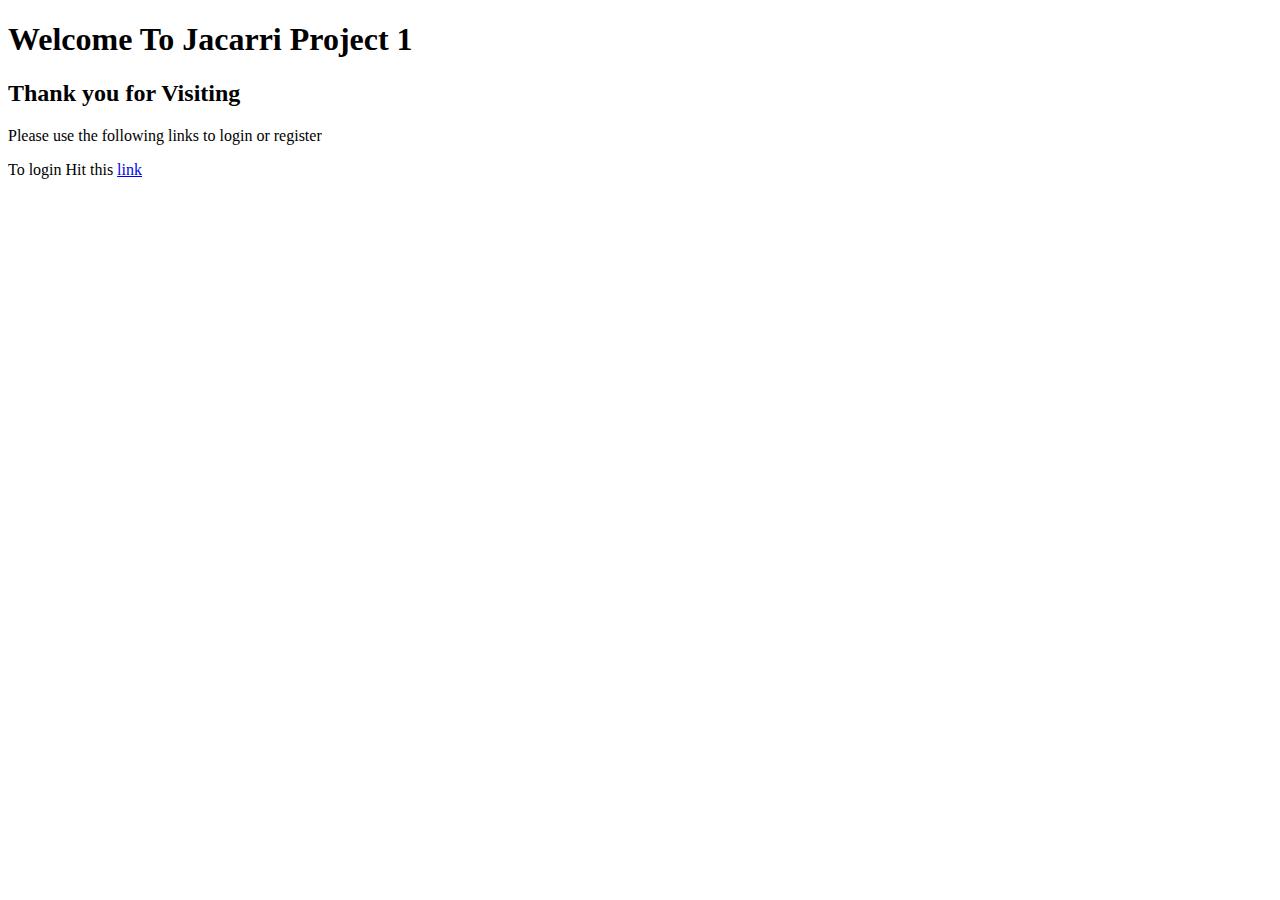
<file: Jacarri_Claxton_P1/src/main/webapp/index.html>
<!DOCTYPE html>
<html lang="en">
<head>
    <meta charset="UTF-8">
    <meta name ="description" content ="This is Project 1">
    <title>P1 Project</title>
</head>
<body>
    <h1>Welcome To Jacarri Project 1</h1>


    <h2>Thank you for Visiting</h2>

    <p>Please use the following links to login or register</p>

    <body style = "background: url(https://images.unsplash.com/photo-1564951434112-64d74cc2a2d7?ixlib=rb-1.2.1&ixid=MnwxMjA3fDB8MHxzZWFyY2h8Nnx8Ymx1ZSUyMGFlc3RoZXRpY3xlbnwwfHwwfHw%3D&w=1000&q=80)">
    </body>
    <p>To login Hit this <a href="login.html" target="blank">link</a> </p>

</body>
</html>
</file>
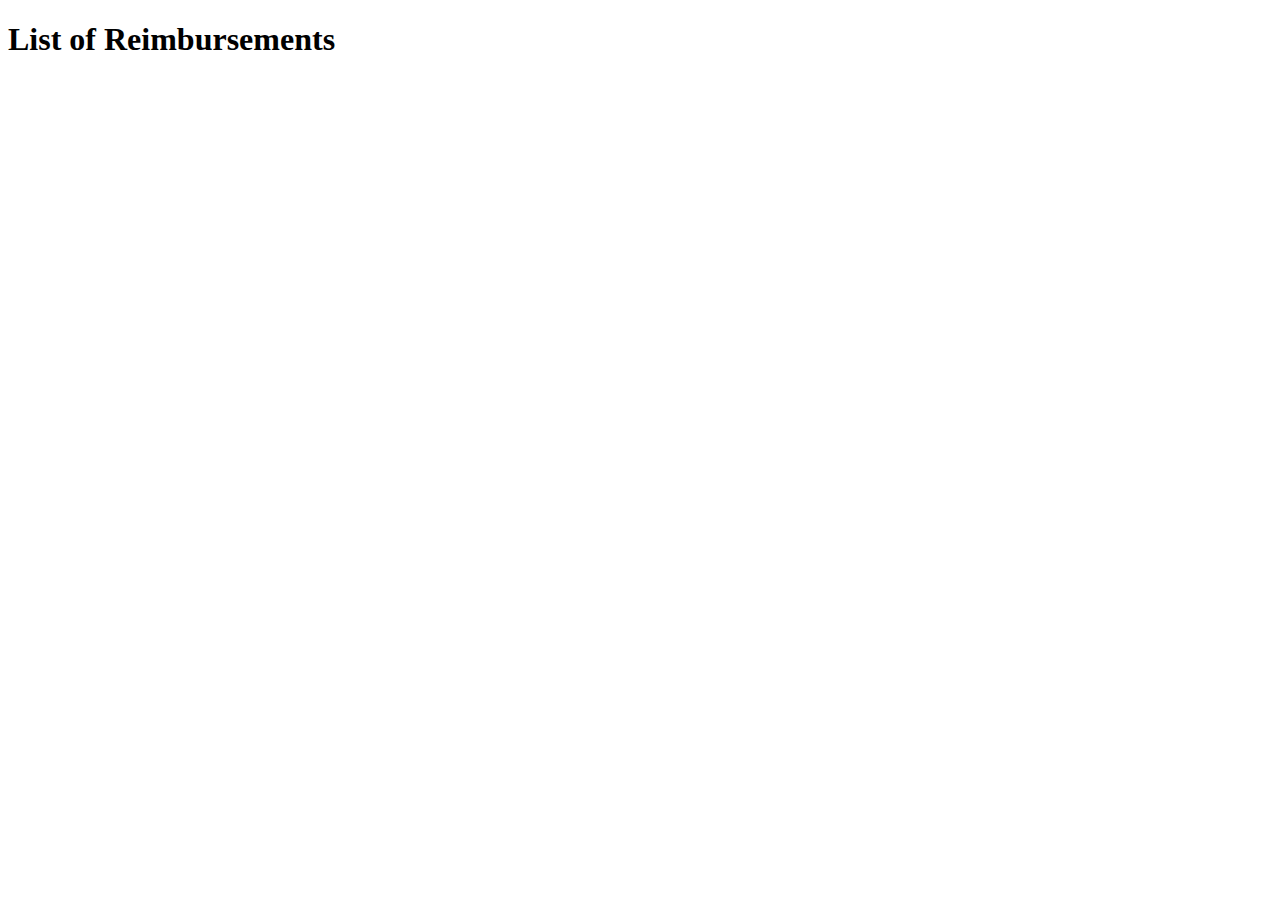
<file: Jacarri_Claxton_P1/src/main/webapp/AdminLogin.html>
<!DOCTYPE html>
<html lang="en">
<head>
    <meta charset="UTF-8">
    <title>Reimbursement</title>
</head>
<body>

<h1>List of Reimbursements</h1>





<body style = "background: url(https://images.unsplash.com/photo-1564951434112-64d74cc2a2d7?ixlib=rb-1.2.1&ixid=MnwxMjA3fDB8MHxzZWFyY2h8Nnx8Ymx1ZSUyMGFlc3RoZXRpY3xlbnwwfHwwfHw%3D&w=1000&q=80);
    background-size: 100%;">

    </body>
</body>
</html>
</file>
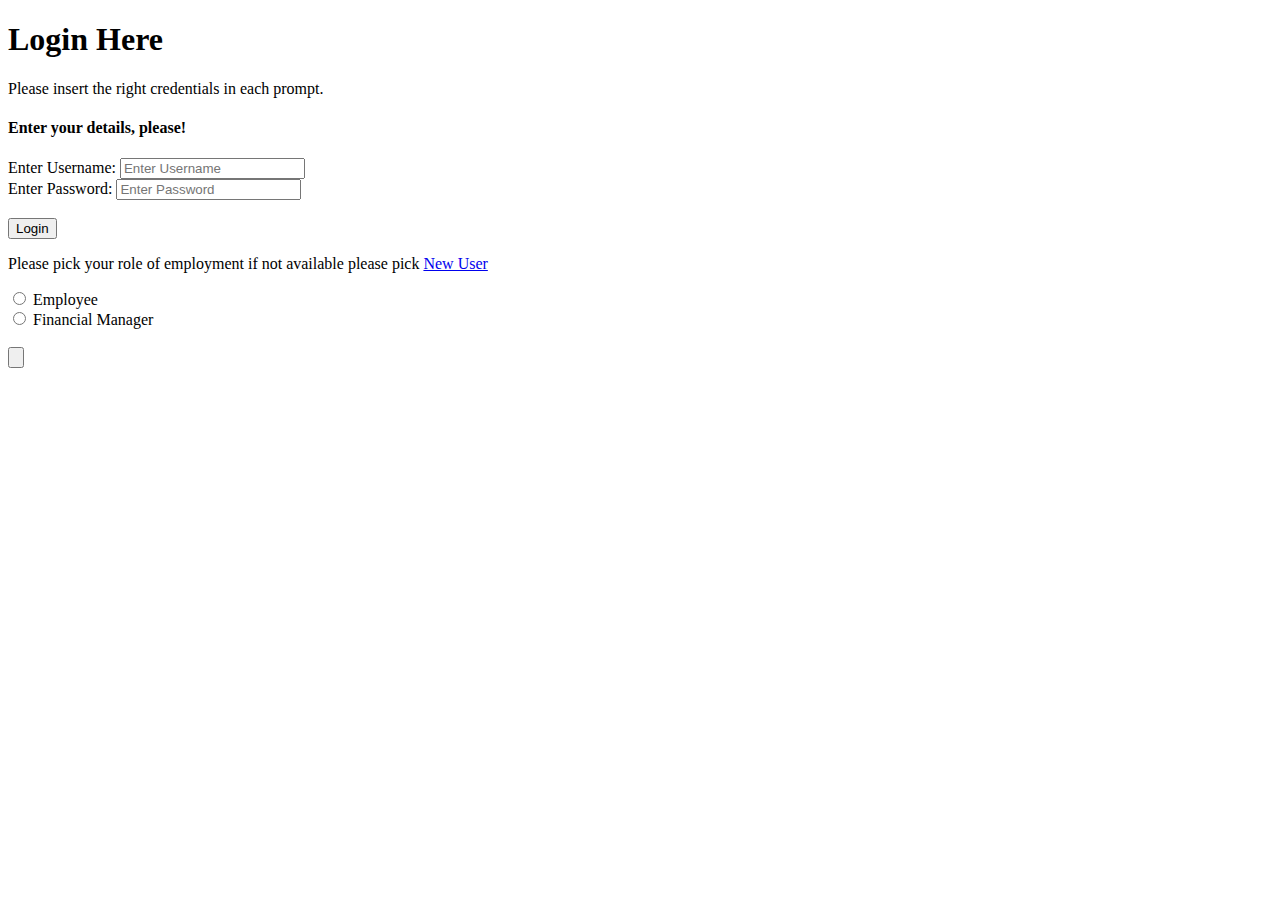
<file: Jacarri_Claxton_P1/src/main/webapp/login.html>
<!DOCTYPE html>
<html lang="en">
<head>
    <meta charset="UTF-8">
    <title>Login Here</title>


</head>
<style>
    
</style>
    <body style = "background: url(https://images.unsplash.com/photo-1564951434112-64d74cc2a2d7?ixlib=rb-1.2.1&ixid=MnwxMjA3fDB8MHxzZWFyY2h8Nnx8Ymx1ZSUyMGFlc3RoZXRpY3xlbnwwfHwwfHw%3D&w=1000&q=80);
    background-size: 100%;">
<h1>Login Here</h1>

<p>Please insert the right credentials in each prompt.</p>

    <form action="first" target method="post">
        <h4>Enter your details, please!</h4>
        Enter Username: <input type="text" name="uname" placeholder="Enter Username"><br>
        Enter Password: <input type="text" name="pword" placeholder="Enter Password" ><br><br>
        <input type="submit" value="Login">
    </form>

<p>Please pick your role of employment if not available please pick <a href="register.html" target="_blank">New User</a></p>
    <form action ="/UserLogin">
        <input type="radio" id="Employee" name="role" value="EMPLOYEE">
        <label for="Employee">Employee</label><br>
        <input type="radio" id="Financial Manager" name="role" value="FINANCIAL MANAGER">
        <label for="Financial Manager">Financial Manager</label><br><br>
        <input type="button" id="log">

        

    
    </form>


    <script src='scripts/login.js'></script>
    </body>
<!--Login page for the applicaton-->


</html>
</file>
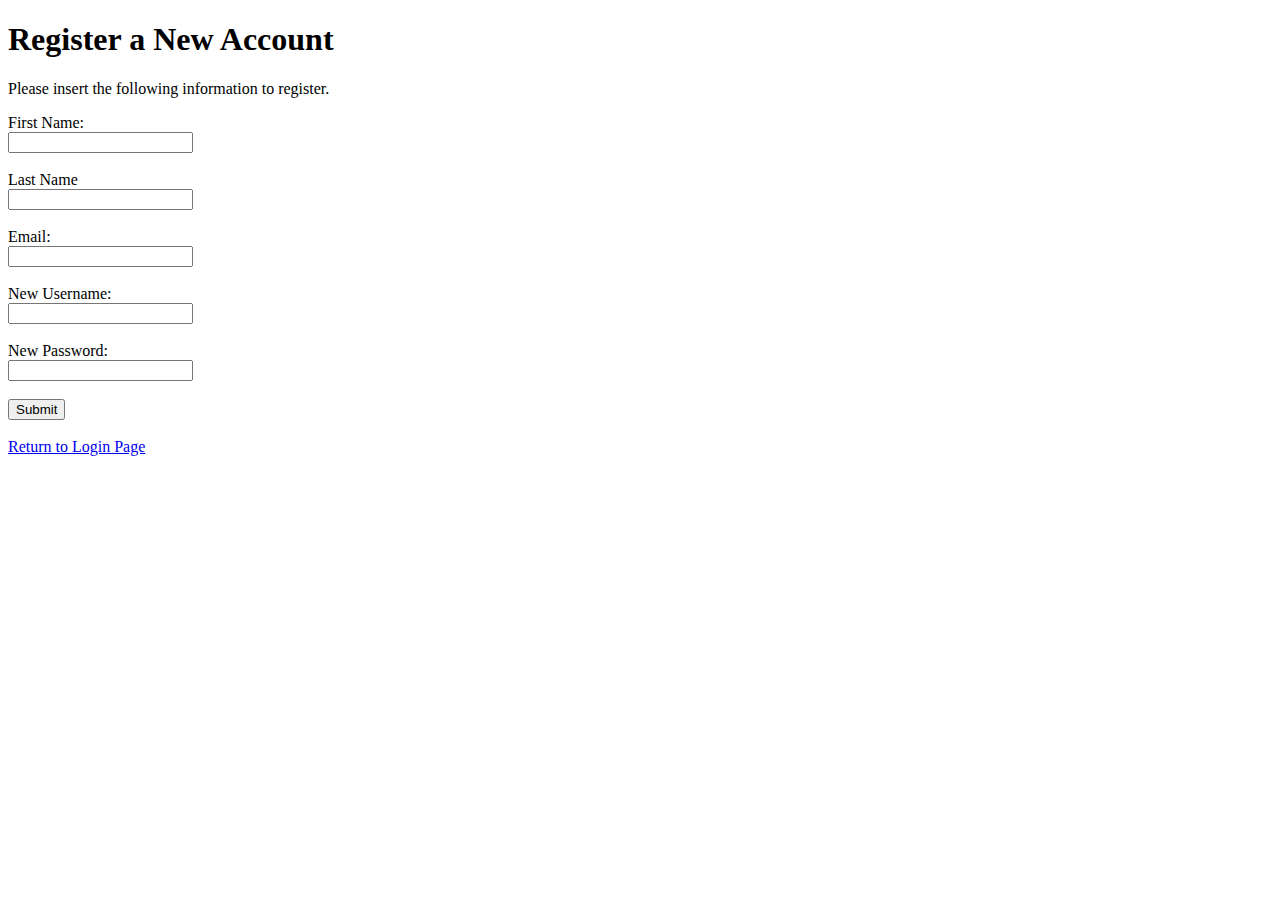
<file: Jacarri_Claxton_P1/src/main/webapp/register.html>
<!DOCTYPE html>
<html lang="en">
<head>
    <meta charset="UTF-8">
    <title>New User Registration</title>
</head>
<body>
<h1>Register a New Account</h1>
<p>Please insert the following information to register.</p>
    <form>
    <label for="fname">First Name:</label><br>
        <input type="text" id="fname" name="firstname"><br><br>
    <label for="lname">Last Name</label><br>
        <input type="text" id="lname" name="lastname"><br><br>
        <label for="email">Email:</label><br>
        <input type="email" id="email" name="email"><br><br>
        <label for="nuser">New Username:</label><br>
        <input type="text" id="nuser" name="newuser"><br><br>
        <label for="Pword">New Password:</label><br>
        <input type="text" id="pword" name="pword"><br><br>

        <input type="submit" value="Submit"><br><br>

        <a href="login.html">Return to Login Page</a>
    </form>
</body>
</html>
</file>
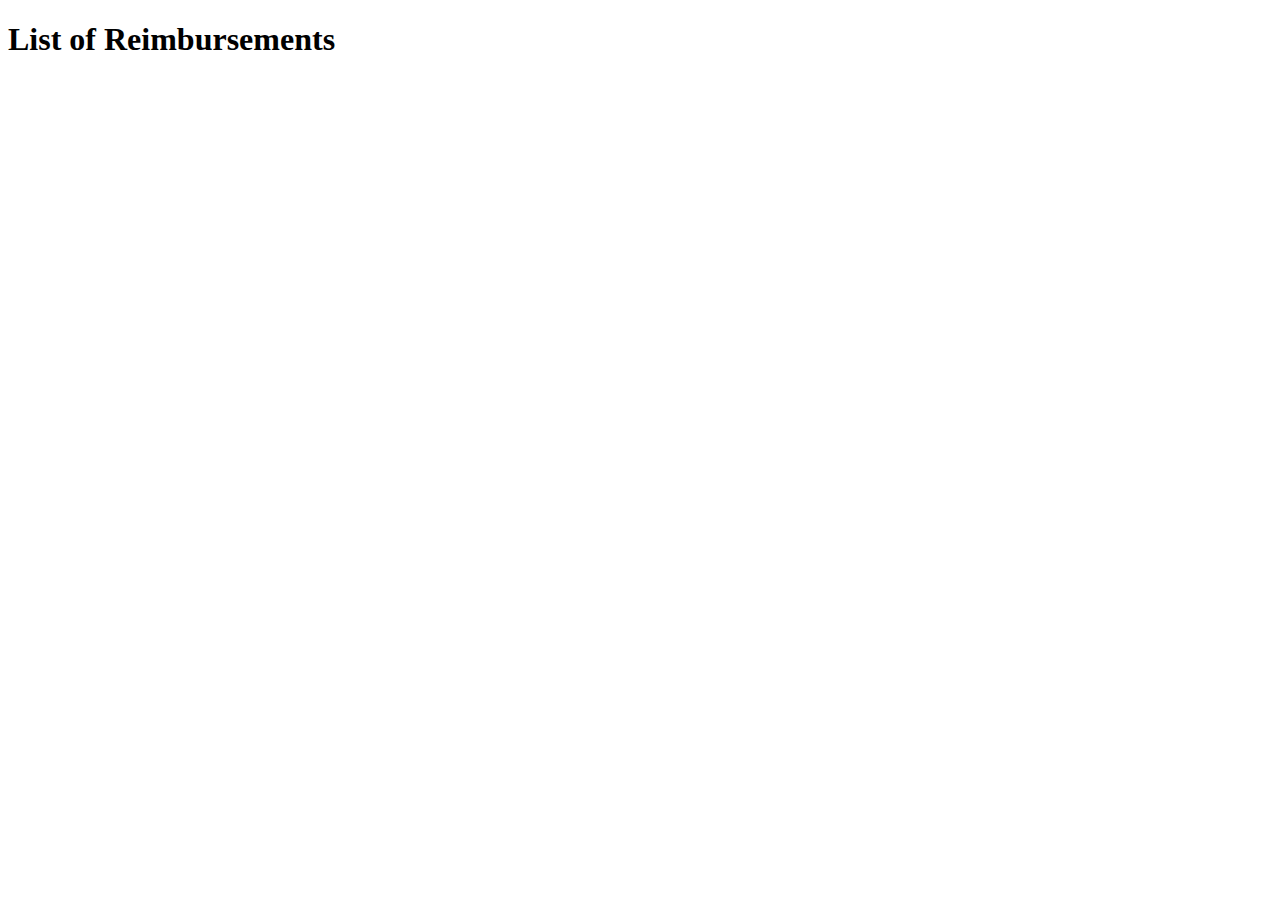
<file: Jacarri_Claxton_P1/src/main/webapp/reimbursement.html>
<!DOCTYPE html>
<html lang="en">
<head>
    <meta charset="UTF-8">
    <title>Reimbursement</title>
</head>
<body>

    <h1>List of Reimbursements</h1>





    <body style = "background: url(https://images.unsplash.com/photo-1564951434112-64d74cc2a2d7?ixlib=rb-1.2.1&ixid=MnwxMjA3fDB8MHxzZWFyY2h8Nnx8Ymx1ZSUyMGFlc3RoZXRpY3xlbnwwfHwwfHw%3D&w=1000&q=80);
    background-size: 100%;">
    </body>
</body>
</html>
</file>
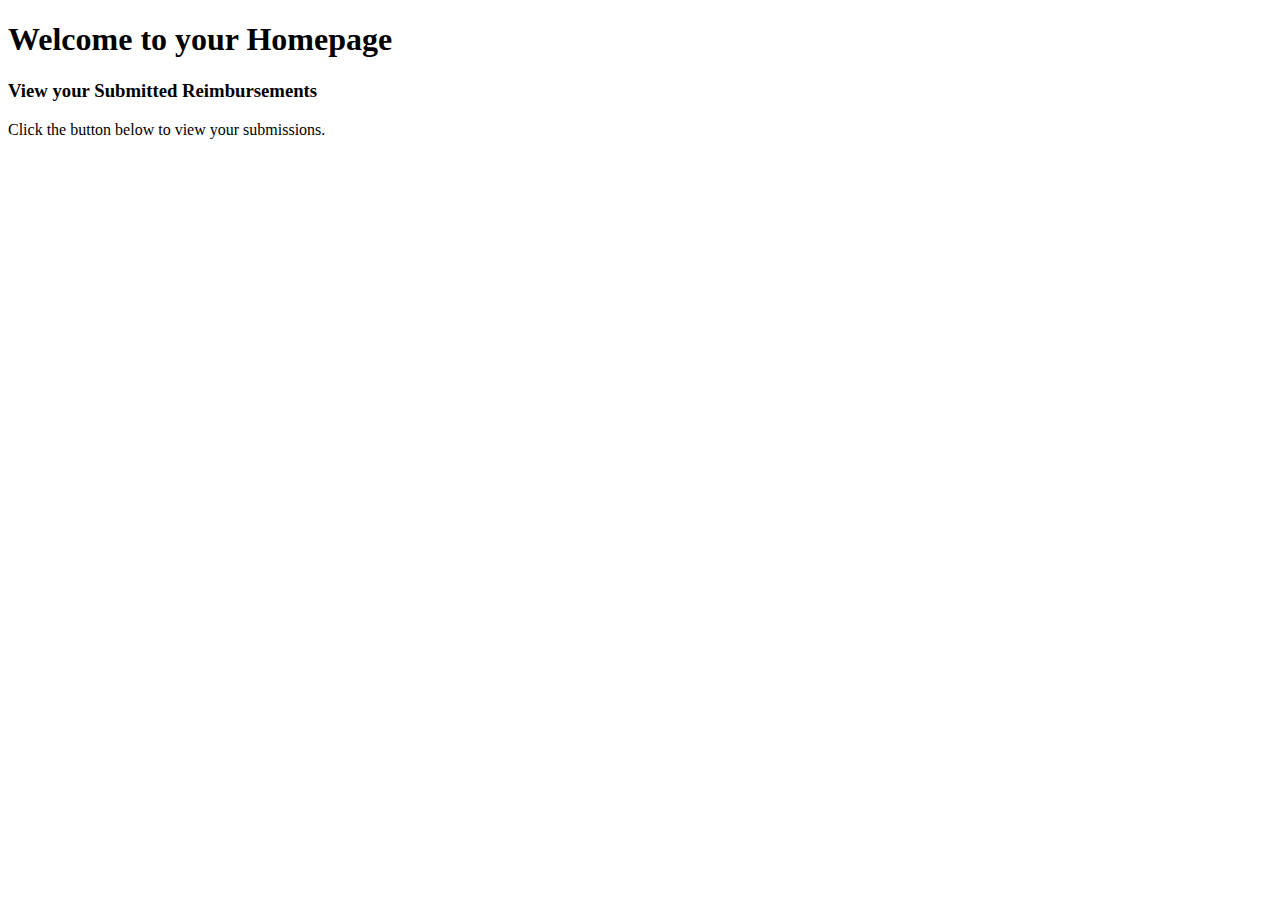
<file: Jacarri_Claxton_P1/src/main/webapp/UserLogin.html>
<!DOCTYPE html>
<html lang="en">
<head>
    <meta charset="UTF-8">
    <meta http-equiv="X-UA-Compatible" content="IE=edge">
    <meta name="viewport" content="width=device-width, initial-scale=1.0">
    <title>User Login</title>
</head>
<style>
    text-align: center
</style>
<body>
    <h1>Welcome to your Homepage</h1>

    <h3>View your Submitted Reimbursements</h3>
    <p>Click the button below to view your submissions.</p>

    <body style = "background: url(https://images.unsplash.com/photo-1564951434112-64d74cc2a2d7?ixlib=rb-1.2.1&ixid=MnwxMjA3fDB8MHxzZWFyY2h8Nnx8Ymx1ZSUyMGFlc3RoZXRpY3xlbnwwfHwwfHw%3D&w=1000&q=80);
    background-size: 100%;">
    </body>
</body>
</html>
</file>
